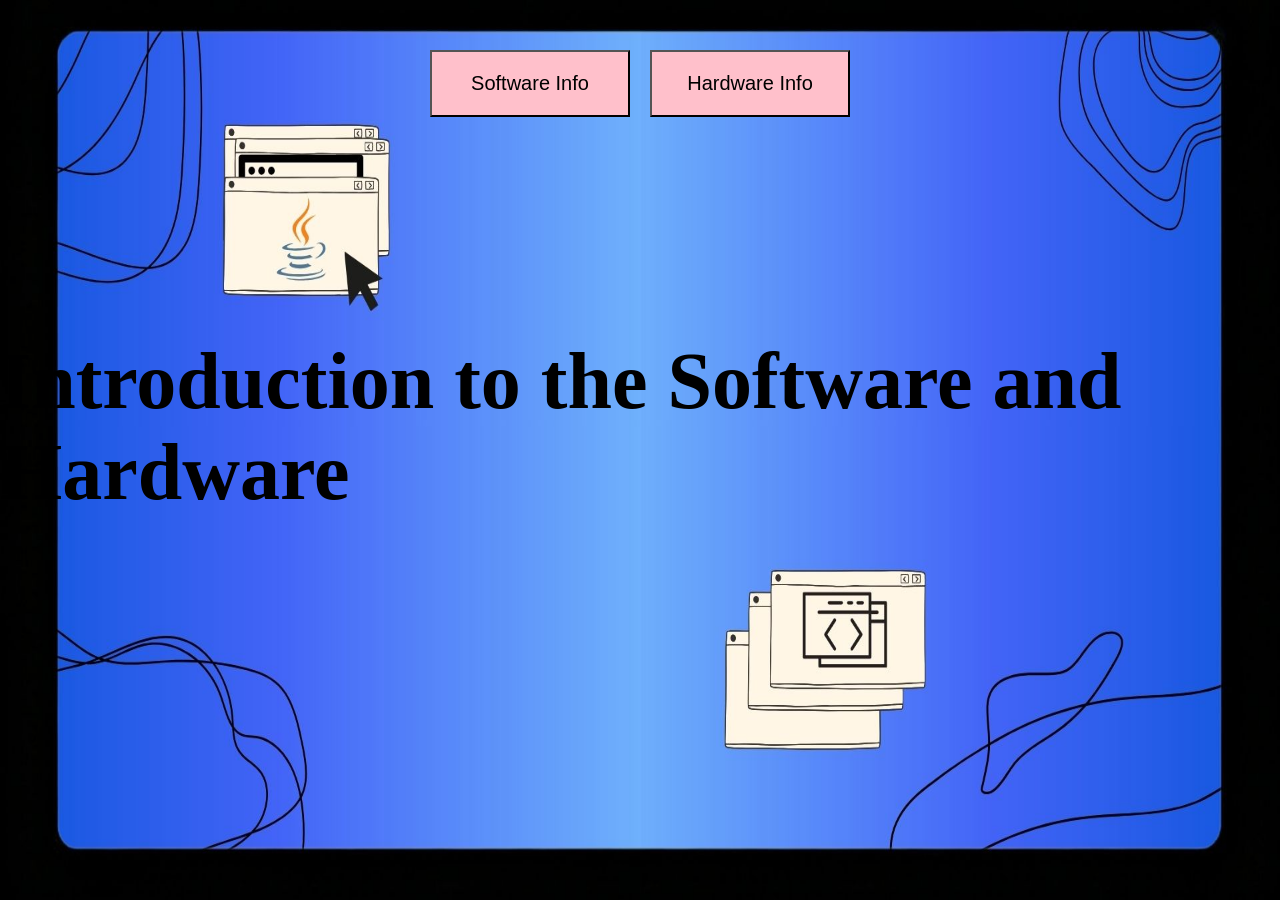
<file: index.html>
<html>
<head>
    <title>Main Page</title>
    <link rel="stylesheet" type="text/css" href="Style.css">
</head>
<body>
    <div class="navbar">
      <ul>
        <li><button id="softwareBtn">Software Info</button></li>
        <li><button id="hardwareBtn">Hardware Info</button></li>
      </ul>
        </div>
<div class="SWindow" id="SoftwareWindow">
    <h2>Software Information</h2>
    <p>Software is the one who manages and controls the computer system and hardware.</p>
    <p>Software is the only one who communicates software to software, software to hardware, and hardware to hardware.</p>
    <p>Software is a set of instructions, data, or programs used to operate computers and execute specific tasks.</p>
    <button id="closeSoftwareBtn">Close</button>
</div>
<div class="HWindow" id="HardwareWindow">
    <h2>Hardware Information</h2>
    <p>This section provides information about the hardware components of your system.</p>
    <p>Hardware refers to the physical components of a computer system, such as the CPU, RAM, hard drive, motherboard, and peripherals like keyboard and mouse.</p>
    <p>Understanding your hardware is essential for troubleshooting, upgrading, and optimizing your computer's performance.</p>
    <button id="closeHardwareBtn">Close</button>
</div>
    <div class="Tbox" >
        <div class="title">
            <h1>Introduction to the Software and Hardware</h1>
        </div>
    </div>
    <script src="function.js"></script>
    </body>
</html>
</file>
<file: Style.css>
body {
margin: 0;
padding: 0;
background-image: url(Computers.jpg);
background-repeat: no-repeat;
background-size: 100% 100%;
background-position: center;
}


.title
 {
color: rgb(0, 0, 0);
font-size: 40px;
 }

.Tbox
{
display: flex;
height: 600px;
border-radius: 15px;
align-items: center;
justify-content: center;
}

.navbar 
{
display: flex;
justify-content: center;
padding-top: 40px;
}
ul li
{
display:inline-block;
color: rgb(255, 255, 255);
text-align: center;
text-decoration: none;
margin: 10px;
}

ul
{
list-style-type: none;
padding: 0;
margin: 0;
display: flex;
flex-direction: row;
align-items: center;
}

button:hover 
{
background-color: #db8a8a;
}

button
{
cursor: pointer;
background: pink;
color: rgb(0, 0, 0);
font-size: 20px;
width: 200px;
padding: 20px;
}

.SWindow {
background-color: white;
position: fixed;
top: 50%;
left: 50%;
transform: translate(-50%, -50%);
width: 80%;
height: 80%;

background-image: url(SoftwareBG.jpg);
background-repeat: no-repeat;
background-size: 100% 100%;
background-position: center;
font-size: 27px;

display: flex;
flex-direction: column;
justify-content: center;
align-items: center;

z-index: 1000;
text-align: center;
visibility: hidden;
opacity: 0;
}

.HWindow {
background-color: white;
position: fixed;
top: 50%;
left: 50%;
transform: translate(-50%, -50%);
width: 80%;
height: 80%;

background-image: url(HardwareBG.jpg);
background-repeat: no-repeat;
background-size: 100% 100%;
background-position: center;
font-size: 27px;


display: flex;
flex-direction: column;
justify-content: center;
align-items: center;

z-index: 1000;
text-align: center;
visibility: hidden;
opacity: 0;
}

.SWindow.active {
visibility: visible;
opacity: 1;
}

.HWindow.active {
visibility: visible;
opacity: 1;
}
</file>
